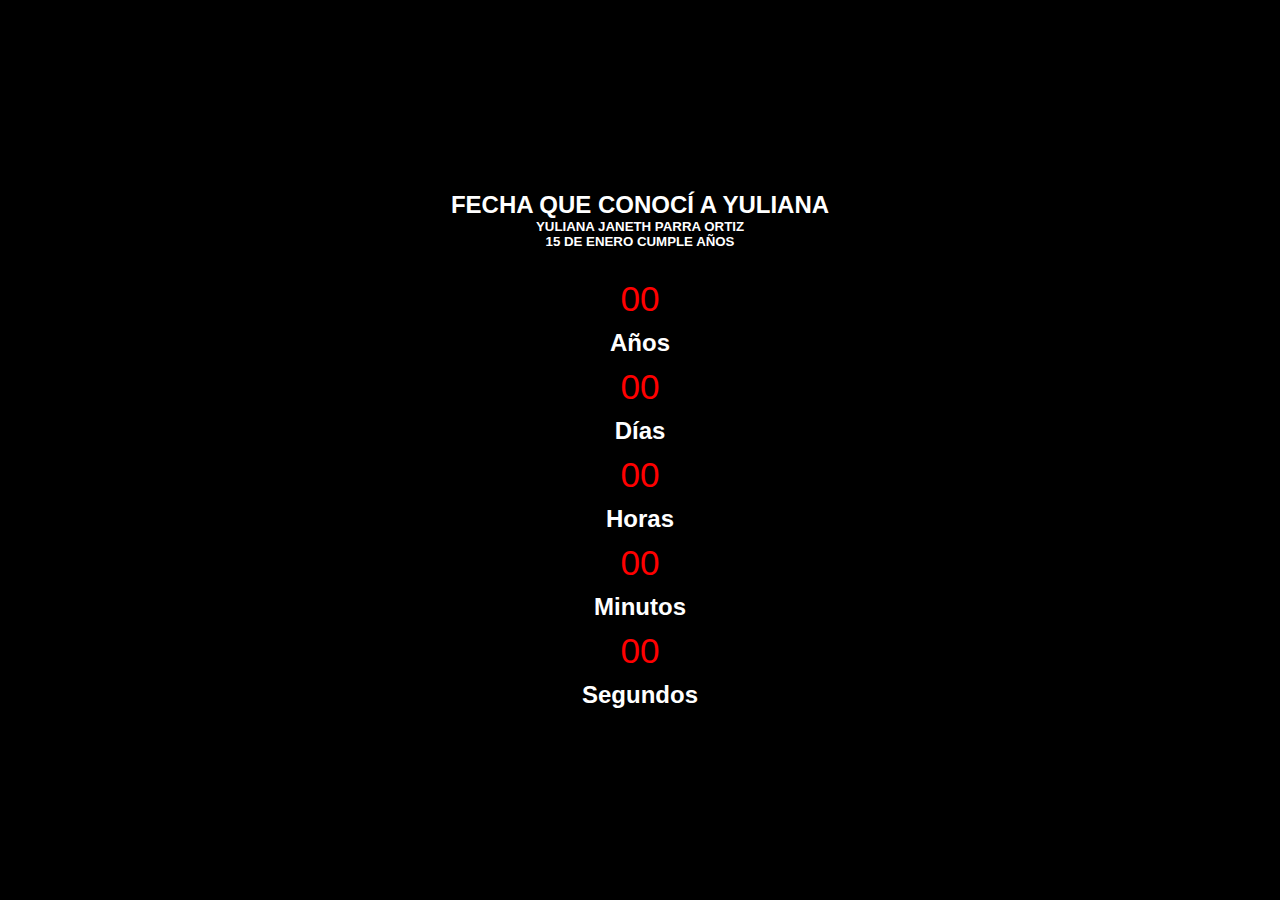
<file: index.html>
<!DOCTYPE html>
<html lang="es">
<head>
    <meta charset="UTF-8">
    <meta name="viewport" content="width=device-width, initial-scale=1.0">
    <title>Tiempo desde 05/02/2019</title>
    <link rel="stylesheet" href="styles.css"> <!-- Conectar archivo CSS -->
</head>
<body>
    <div class="container">
        <h2>FECHA QUE CONOCÍ A YULIANA</h2>
<h5>YULIANA JANETH PARRA ORTIZ</h5>
<h5>15 DE ENERO CUMPLE AÑOS</h5>
        <div class="timer" id="timer">
             <div class="time-section">
                <div id="years" class="time-part">00</div>
                <h2>Años</h2>
            <div class="time-section">
                <div id="days" class="time-part">00</div>
                <h2>Días</h2>
            </div>
            <div class="time-section">
                <div id="hours" class="time-part">00</div>
                <h2>Horas</h2>
            </div>
            <div class="time-section">
                <div id="minutes" class="time-part">00</div>
                <h2>Minutos</h2>
            </div>
            <div class="time-section">
                <div id="seconds" class="time-part">00</div>
                <h2>Segundos</h2>
            </div>
        </div>
    </div>
    <script src="script.js"></script> <!-- Conectar archivo JS -->
</body>
</html>
</file>
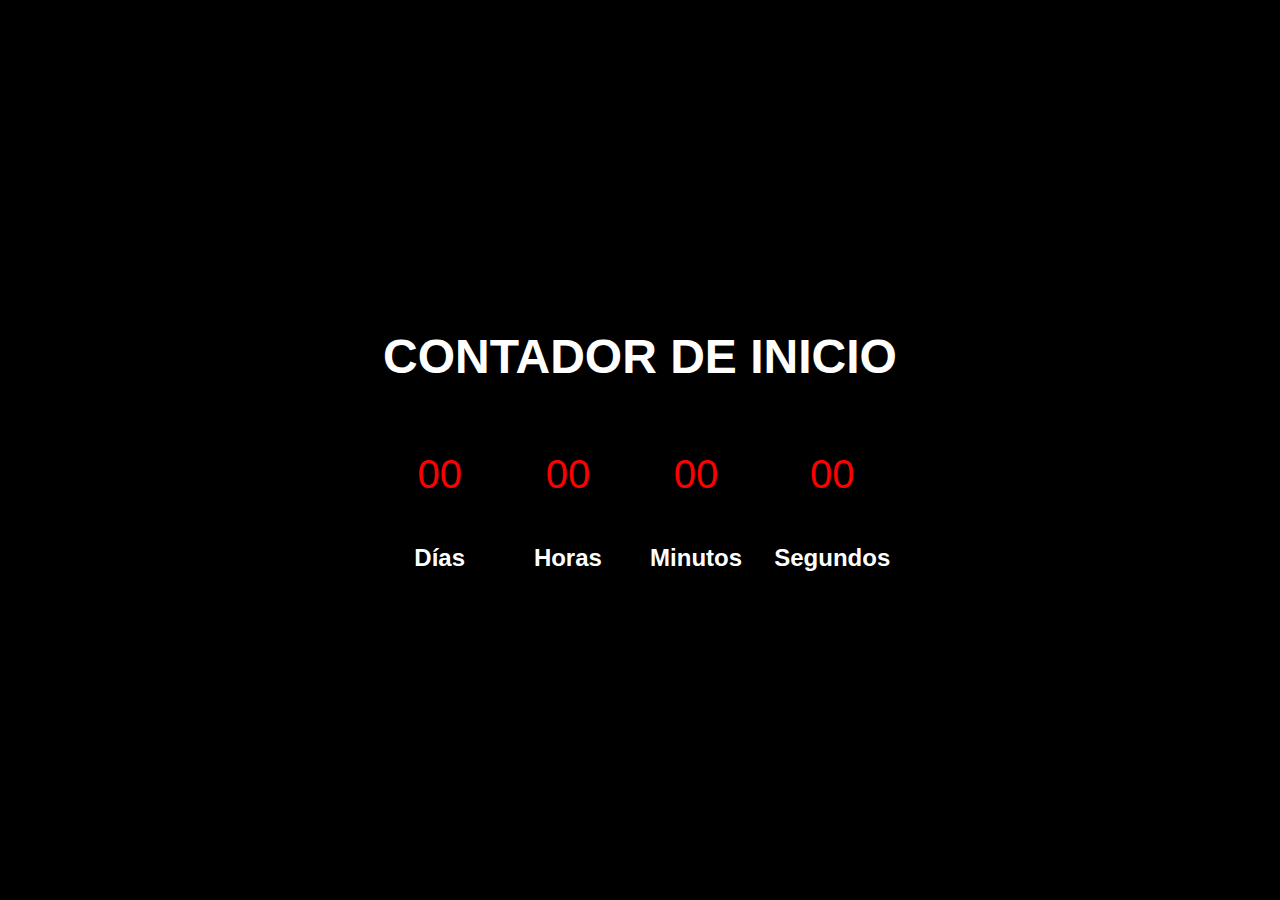
<file: contador.html>
<!DOCTYPE html>
<html lang="es">
<head>
    <meta charset="UTF-8">
    <meta name="viewport" content="width=device-width, initial-scale=1.0">
    <title>Cronómetro desde 20/09/2024</title>
    <style>
        * {
            margin: 0;
            padding: 0;
            box-sizing: border-box;
            margin-color: #ffffff;
        }

        body {
            background-color: #000; /* Fondo negro */
            color: white; /* Texto en rojo */
            font-family: Arial, sans-serif;
            display: flex;
            justify-content: center;
            align-items: center;
            height: 100vh;
        }

        .container {
            text-align: center;
        }

        h1 {
            margin-bottom: 20px;
            font-size: 3rem;
        }

        .timer {
            display: flex;
            justify-content: space-around;
            gap: 15px;
        }

        .time-part {
            font-size: 2.5rem;
            color: red; /* Color de numeros */
            background-color: transparent; /* Sin fondo */
            padding: 20px;
            min-width: 100px;
            text-align: center;
            line-height: 100px; /* Asegura que el texto esté centrado verticalmente */
        }

        .label {
            font-size: 1.2rem;
            color: red; /* Texto debajo en rojo */
            margin-top: 10px;
        }
    </style>
</head>
<body>
    <div class="container">
        <h1>CONTADOR DE INICIO</h1>
        <div class="timer" id="timer">
            <div class="time-section">
                <div id="days" class="time-part">00</div>
                <h2>Días</h2>
            </div>
            <div class="time-section">
                <div id="hours" class="time-part">00</div>
                <h2>Horas</h2>
            </div>
            <div class="time-section">
                <div id="minutes" class="time-part">00</div>
                <h2>Minutos</h2>
            </div>
            <div class="time-section">
                <div id="seconds" class="time-part">00</div>
                <h2>Segundos</h2>
            </div>
        </div>
    </div>

    <script>
        function startTimer() {
            const startDate = new Date("2024-09-20T00:00:00"); // Fecha de inicio: 20/09/2024
            const daysElement = document.getElementById('days');
            const hoursElement = document.getElementById('hours');
            const minutesElement = document.getElementById('minutes');
            const secondsElement = document.getElementById('seconds');

            function updateTimer() {
                const now = new Date();
                const elapsedTime = Math.floor((now - startDate) / 1000); // Tiempo en segundos desde la fecha de inicio

                let days = Math.floor(elapsedTime / 86400);
                let hours = Math.floor((elapsedTime % 86400) / 3600);
                let minutes = Math.floor((elapsedTime % 3600) / 60);
                let seconds = elapsedTime % 60;

                daysElement.textContent = String(days).padStart(2, '0');
                hoursElement.textContent = String(hours).padStart(2, '0');
                minutesElement.textContent = String(minutes).padStart(2, '0');
                secondsElement.textContent = String(seconds).padStart(2, '0');
            }

            setInterval(updateTimer, 1000); // Actualiza cada segundo
        }

        window.onload = startTimer;
    </script>
</body>
</html>
</file>
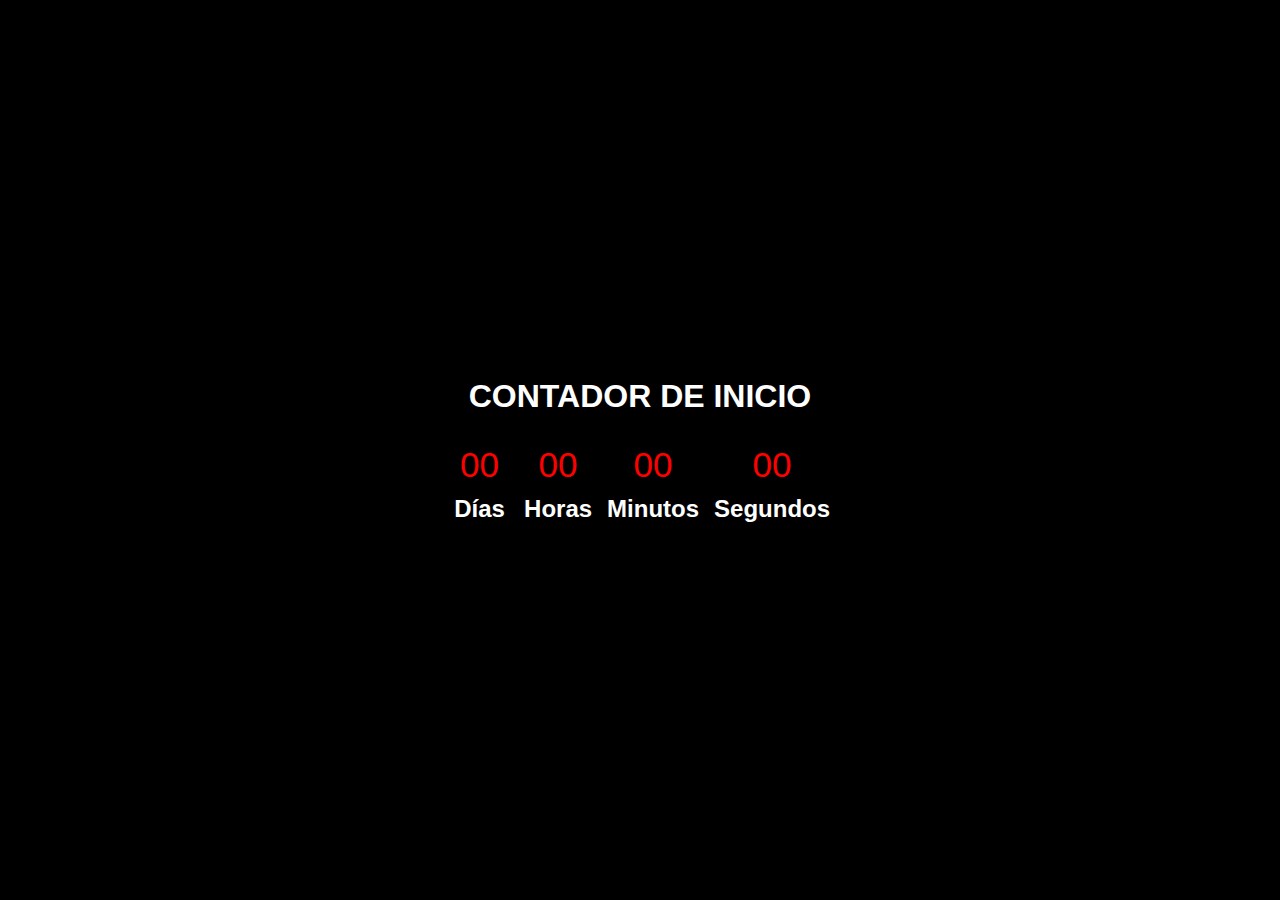
<file: page.html>
<!DOCTYPE html>
<html lang="es">
<head>
    <meta charset="UTF-8">
    <meta name="viewport" content="width=device-width, initial-scale=1.0">
    <title>Cronómetro desde 20/09/2024</title>
    <link rel="stylesheet" href="styles.css"> <!-- Conectar archivo CSS -->
</head>
<body>
    <div class="container">
        <h1>CONTADOR DE INICIO</h1>
        <div class="timer" id="timer">
            <div class="time-section">
                <div id="days" class="time-part">00</div>
                <h2>Días</h2>
            </div>
            <div class="time-section">
                <div id="hours" class="time-part">00</div>
                <h2>Horas</h2>
            </div>
            <div class="time-section">
                <div id="minutes" class="time-part">00</div>
                <h2>Minutos</h2>
            </div>
            <div class="time-section">
                <div id="seconds" class="time-part">00</div>
                <h2>Segundos</h2>
            </div>
        </div>
    </div>
    <script src="script.js"></script> <!-- Conectar archivo JS -->
</body>
</html>
</file>
<file: styles.css>
* {
    margin: 0;
    padding: 0;
    box-sizing: border-box;
}

body {
    background-color: #000; /* Fondo negro */
    color: white; /* Texto en blanco */
    font-family: Arial, sans-serif;
    display: flex;
    justify-content: center;
    align-items: center;
    height: 100vh;
    text-align: center;
    flex-direction: column; /* Mantiene otros elementos centrados */
}

.container {
    display: flex;
    flex-direction: column;
    align-items: center;
}

/* Estilos solo para el contador */
.timer {
    display: flex;
    justify-content: center; /* Centra el contador */
    gap: 15px; /* Espaciado entre elementos */
    flex-wrap: wrap; /* Permite ajuste en pantallas pequeñas */
    margin-top: 20px; /* Separa del título si lo hay */
}

.time-container {
    display: flex;
    flex-direction: column;
    align-items: center;
    min-width: 90px; /* Ajuste para que todo quepa */
}

.time-part {
    font-size: 2.2rem; /* Tamaño reducido solo para el contador */
    color: red; /* Color de números */
    padding: 10px;
    text-align: center;
}

.label {
    font-size: 1rem; /* Texto más pequeño solo en el contador */
    color: red;
    margin-top: 5px;
}
</file>
